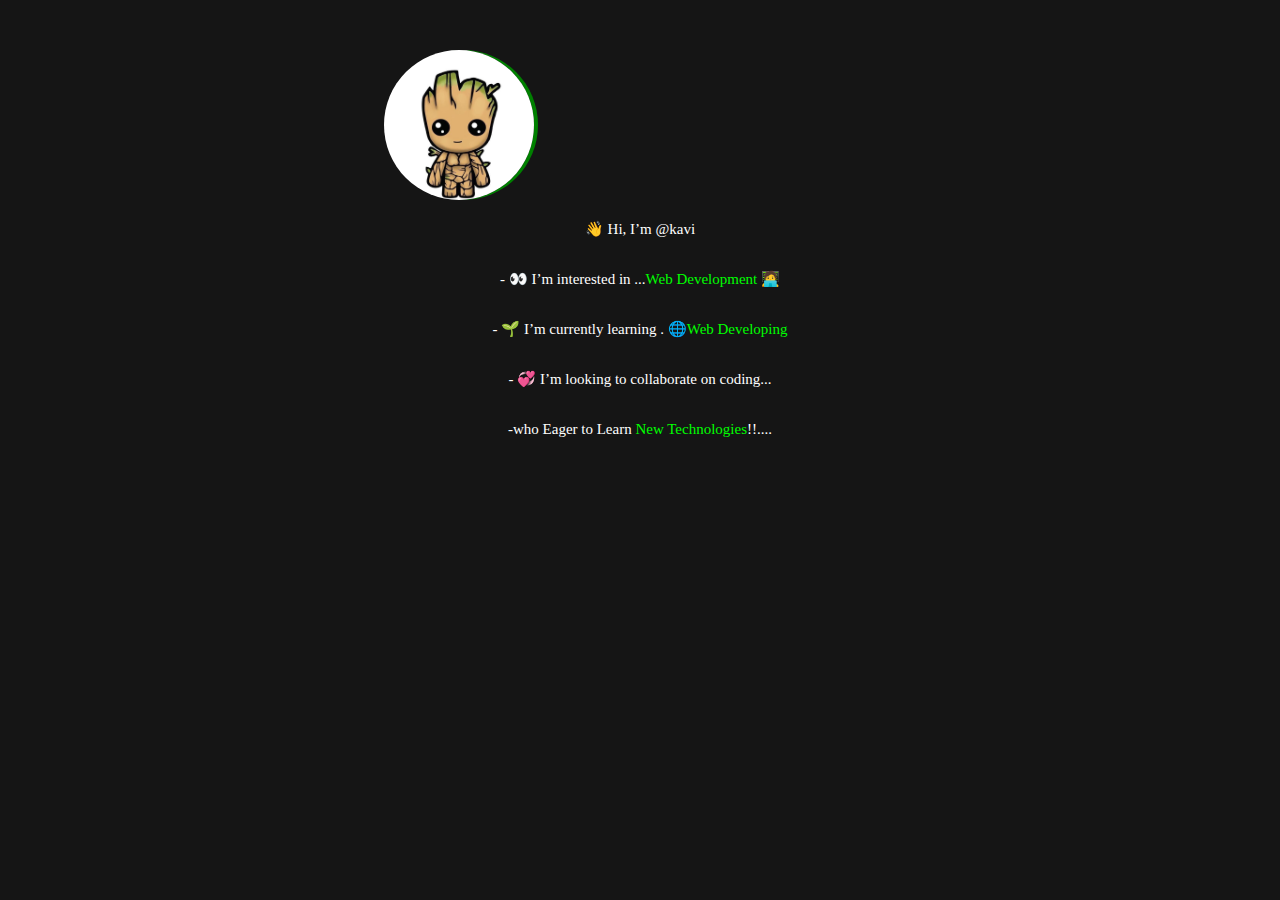
<file: profile.html>
<!DOCTYPE html>
<html>
  <head>
    <meta http-equiv="content-type" content="text/html; charset=utf-8" />
    <title>Portifolio</title>
    <link rel="stylesheet" href="profile.css"  type="text/css" />
  </head>
  <body>
    <div class="header">
      <div class="image">
        <img src="groot.jpg" alt="groot" />
        <div class="content">
           👋 Hi, I’m @kavi <br>
- 👀 I’m interested in ...<span>Web Development </span>🧑‍💻<br>
- 🌱 I’m currently learning . 🌐<span id="web">Web Developing </span><br>
- 💞️ I’m looking to collaborate on coding...<br>
  -who Eager to Learn  <span id="New">New Technologies</span>!!....<br>
        </div>
      </div>
    </div>
  </body>
</html>
</file>
<file: profile.css>
*{
  margin:0;
  padding:0;
  box-sizing:border-box;
  background:#151515;
  background-position:fixed;
}
.image img{
  width:150px;
  height:150px;
  margin-left:30%;
  margin-top:50px;
  border-radius:50%;
  box-shadow:4px 0px green;
}
a{
  text-decoration:none;
  font-size:20px;
  color:red;
}
.content{
  color:white;
  font-size:15px;
  line-height:50px;
  text-align:center;
  font-family: 'BhuTuka Expanded One', cursive;
font-family: 'Edu SA Beginner', cursive;
font-family: 'Gantari', sans-serif;
font-family: 'Ibarra Real Nova', serif;
font-family: 'IBM Plex Mono', monospace;
font-family: 'Montserrat', sans-serif;
font-family: 'Roboto Mono', monospace;
font-family: 'Uchen', serif;
font-family: 'Zilla Slab', serif;
}
span{
  color:lime;
}
#web{
  color:lime;
}
#New{
  color:lime;
}
</file>
